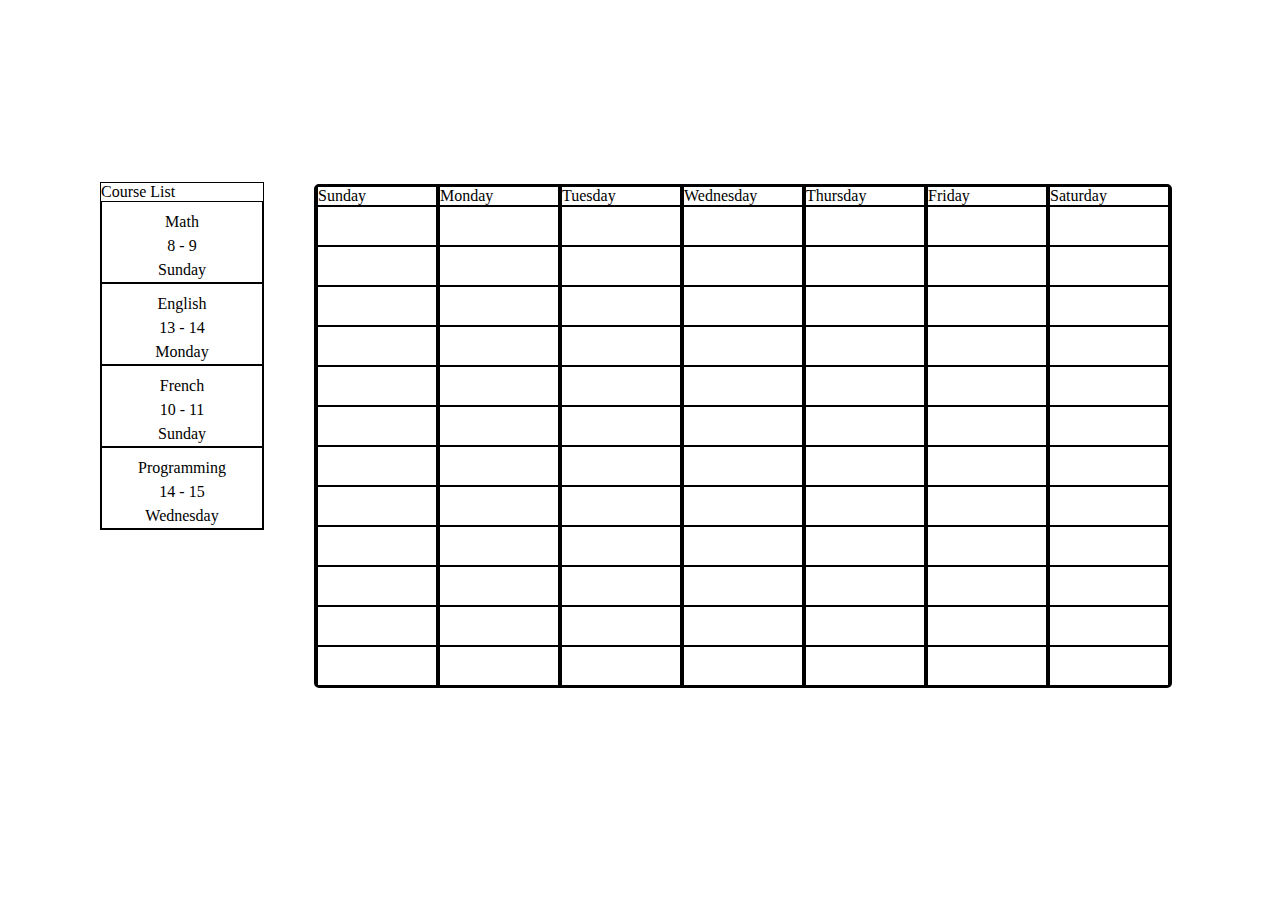
<file: index.html>
<!DOCTYPE html>
<html lang="en">
<head>
    <meta charset="UTF-8">
    <meta name="viewport" content="width=device-width, initial-scale=1.0">
    <title>Document</title>
    <link rel="stylesheet" type="text/css" href="style.css">
</head>
<body>
    <div id="course-list">
        <span>Course List</span>
        <div class="course">
            <p class="course-name">Math</p>
            <p class="time">8 - 9</p>
            <p class="course-day">Sunday</p>
        </div>
        <div class="course">
            <p class="course-name">English</p>
            <p class="time">13 - 14</p>
            <p class="course-day">Monday</p>
        </div>
        <div class="course">
            <p class="course-name">French</p>
            <p class="time">10 - 11</p>
            <p class="course-day">Sunday</p>
        </div>
        <div class="course">
            <p class="course-name">Programming</p>
            <p class="time">14 - 15</p>
            <p class="course-day">Wednesday</p>
        </div>
    </div>
    <div id="calendar">
        <div class="day" id="Sunday">
            <div class="title">Sunday</div>
            <div class="hour"></div>
            <div class="hour"></div>
            <div class="hour"></div>
            <div class="hour"></div>
            <div class="hour"></div>
            <div class="hour"></div>
            <div class="hour"></div>
            <div class="hour"></div>
            <div class="hour"></div>
            <div class="hour"></div>
            <div class="hour"></div>
            <div class="hour"></div>
        </div>
        <div class="day" id="Monday">
            <div class="title">Monday</div>
            <div class="hour"></div>
            <div class="hour"></div>
            <div class="hour"></div>
            <div class="hour"></div>
            <div class="hour"></div>
            <div class="hour"></div>
            <div class="hour"></div>
            <div class="hour"></div>
            <div class="hour"></div>
            <div class="hour"></div>
            <div class="hour"></div>
            <div class="hour"></div>
        </div>
        <div class="day" id="Tuesday">
            <div class="title">Tuesday</div>
            <div class="hour"></div>
            <div class="hour"></div>
            <div class="hour"></div>
            <div class="hour"></div>
            <div class="hour"></div>
            <div class="hour"></div>
            <div class="hour"></div>
            <div class="hour"></div>
            <div class="hour"></div>
            <div class="hour"></div>
            <div class="hour"></div>
            <div class="hour"></div>
        </div>
        <div class="day">
            <div class="title" id="Wednesday">Wednesday</div>
            <div class="hour"></div>
            <div class="hour"></div>
            <div class="hour"></div>
            <div class="hour"></div>
            <div class="hour"></div>
            <div class="hour"></div>
            <div class="hour"></div>
            <div class="hour"></div>
            <div class="hour"></div>
            <div class="hour"></div>
            <div class="hour"></div>
            <div class="hour"></div>
        </div>
        <div class="day">
            <div class="title" id="Thursday">Thursday</div>
            <div class="hour"></div>
            <div class="hour"></div>
            <div class="hour"></div>
            <div class="hour"></div>
            <div class="hour"></div>
            <div class="hour"></div>
            <div class="hour"></div>
            <div class="hour"></div>
            <div class="hour"></div>
            <div class="hour"></div>
            <div class="hour"></div>
            <div class="hour"></div>
        </div>
        <div class="day">
            <div class="title" id="Friday">Friday</div>
            <div class="hour"></div>
            <div class="hour"></div>
            <div class="hour"></div>
            <div class="hour"></div>
            <div class="hour"></div>
            <div class="hour"></div>
            <div class="hour"></div>
            <div class="hour"></div>
            <div class="hour"></div>
            <div class="hour"></div>
            <div class="hour"></div>
            <div class="hour"></div>
        </div>
        <div class="day">
            <div class="title" id="Saturday">Saturday</div>
            <div class="hour"></div>
            <div class="hour"></div>
            <div class="hour"></div>
            <div class="hour"></div>
            <div class="hour"></div>
            <div class="hour"></div>
            <div class="hour"></div>
            <div class="hour"></div>
            <div class="hour"></div>
            <div class="hour"></div>
            <div class="hour"></div>
            <div class="hour"></div>
        </div>
    </div>
    <script src="script.js"></script>

</body>
</html>
</file>
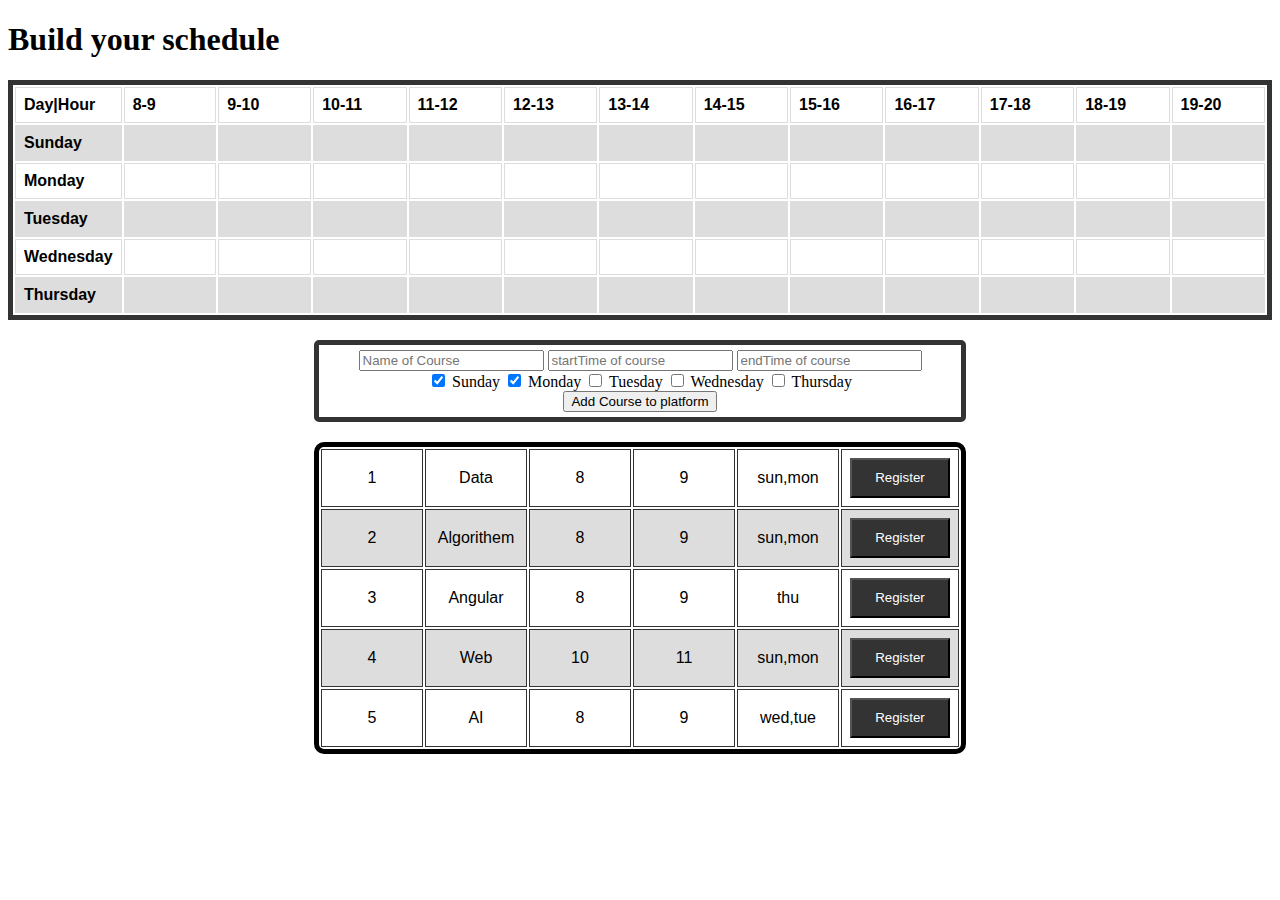
<file: hackathon/index.html>
<!DOCTYPE html>
<html>
<head>
	<title>hackthon 1</title>
</head>
<style type="text/css">
table {
  font-family: arial, sans-serif;
  margin: 20px auto;
  border: 5px solid #333;
}

td, th {
  border: 1px solid #dddddd;
  text-align: left;
  padding: 8px;
  width: 80px;

}

tr:nth-child(even) {
  background-color: #dddddd;
}
form{
	border : 5px solid #333;
	margin: auto;
	padding: 5px;
	width: 50%;
	margin-bottom: 20px;
	text-align: center;
	border-radius: 5px;
}
body{
	position: relative;
}

</style>
<body>
	<h1>Build your schedule</h1>
<div class="table"></div>

   <table>
  <tr>
    <th>Day|Hour</th>
    <th>8-9</th>
    <th>9-10</th>
    <th>10-11</th>
    <th>11-12</th>
    <th>12-13</th>
    <th>13-14</th>
    <th>14-15</th>
    <th>15-16</th>
    <th>16-17</th>
    <th>17-18</th>
    <th>18-19</th>
    <th>19-20</th>

  </tr>
  <tr>
    <th>Sunday</th>
    <td id="sun8"></td>
    <td id="sun9"></td>
    <td id="sun10"></td>
    <td id="sun11"></td>
    <td id="sun12"></td>
    <td id="sun13"></td>
    <td id="sun14"></td>
    <td id="sun15"></td>
    <td id="sun16"></td>
    <td id="sun17"></td>
    <td id="sun18"></td>
    <td id="sun19"></td>
  </tr>
   <tr>
    <th>Monday</th>
    <td id="mon8"></td>
    <td id="mon9"></td>
    <td id="mon10"></td>
    <td id="mon11"></td>
    <td id="mon12"></td>
    <td id="mon13"></td>
    <td id="mon14"></td>
    <td id="mon15"></td>
    <td id="mon16"></td>
    <td id="mon17"></td>
    <td id="mon18"></td>
    <td id="mon19"></td>

  </tr>
   <tr>
    <th>Tuesday</th>
    <td id="tue8"></td>
    <td id="tue9"></td>
    <td id="tue10"></td>
    <td id="tue11"></td>
    <td id="tue12"></td>
    <td id="tue13"></td>
    <td id="tue14"></td>
    <td id="tue15"></td>
    <td id="tue16"></td>
    <td id="tue17"></td>
    <td id="tue18"></td>
    <td id="tue19"></td>

  </tr>
   <tr>
    <th>Wednesday</th>
    <td id="wed8"></td>
    <td id="wed9"></td>
    <td id="wed10"></td>
    <td id="wed11"></td>
    <td id="wed12"></td>
    <td id="wed13"></td>
    <td id="wed14"></td>
    <td id="wed15"></td>
    <td id="wed16"></td>
    <td id="wed17"></td>
    <td id="wed18"></td>
    <td id="wed19"></td>

  </tr>
   <tr>
    <th>Thursday</th>
    <td id="thu8"></td>
    <td id="thu9"></td>
    <td id="thu10"></td>
    <td id="thu11"></td>
    <td id="thu12"></td>
    <td id="thu13"></td>
    <td id="thu14"></td>
    <td id="thu15"></td>
    <td id="thu16"></td>
    <td id="thu17"></td>
    <td id="thu18"></td>
    <td id="thu19"></td>

  </tr>


</table>
<form action="/action_page.php">
	  <input class="info" type="text" id="name" name="name" value="" placeholder="Name of Course"required="true">
	  <input class="info" type="number" id="startTime" name="startTime" value="" placeholder="startTime of course">
	  <input class="info" type="number" id="endTime" name="endTime" value="" placeholder="endTime of course">

	  <div>
     <input type="checkbox" id="sun" name="sun" value="sun" checked="true">
     <label for="sun" >Sunday</label>
     <input type="checkbox" id="mon" name="mon" value="mon" checked="true">
     <label for="vehicle1">Monday</label>

     <input type="checkbox" id="tue" name="tue" value="tue">
     <label for="vehicle1">Tuesday</label>

     <input type="checkbox" id="wed" name="wed" value="wed">
     <label for="vehicle1">Wednesday</label>

     <input type="checkbox" id="thu" name="thu" value="thu">
     <label for="vehicle1">Thursday</label>

     </div>
	  <input type="button" value="Add Course to platform" id="addPlat">
	</form> 

<script type="text/javascript" src="myscript.js"></script>
	  
</body>
</html>
</file>
<file: style.css>
body {
    display: flex;
    flex-direction: row;
    justify-content: flex-end;
    align-items: center;
    height: 95vh;
}

#calendar {
    height: 500px;
    width: 854px;
    border: 2px solid black;
    display: grid;
    grid-template-columns: repeat(7,1fr);
    grid-template-rows: min-content repeat(12, 1fr);
    border-radius: 5px;
    margin-right: 100px;
}

.day {
    height: 100%auto;
    width: 100%px;
    border: 1px solid black;
    display: flex;
    flex-direction: column;
    box-sizing: border-box;
}

.title {
    border: 1px solid black;
    border-top: none;
}

.hour {
    height: 40px;
    width: 120px;
    border: 1px solid black;
    box-sizing: border-box;
}

#course-list{
    display: flex;
    flex-direction: column;
    border: 1px solid black;
    margin-right: 50px;
    position: relative;
    top: -80px;
}

.course {
    width: 150px;
    height: 80px;
    border: 1px solid black;
    line-height: 0.5;
    padding: 0 5px;
    text-align: center;
}
</file>
